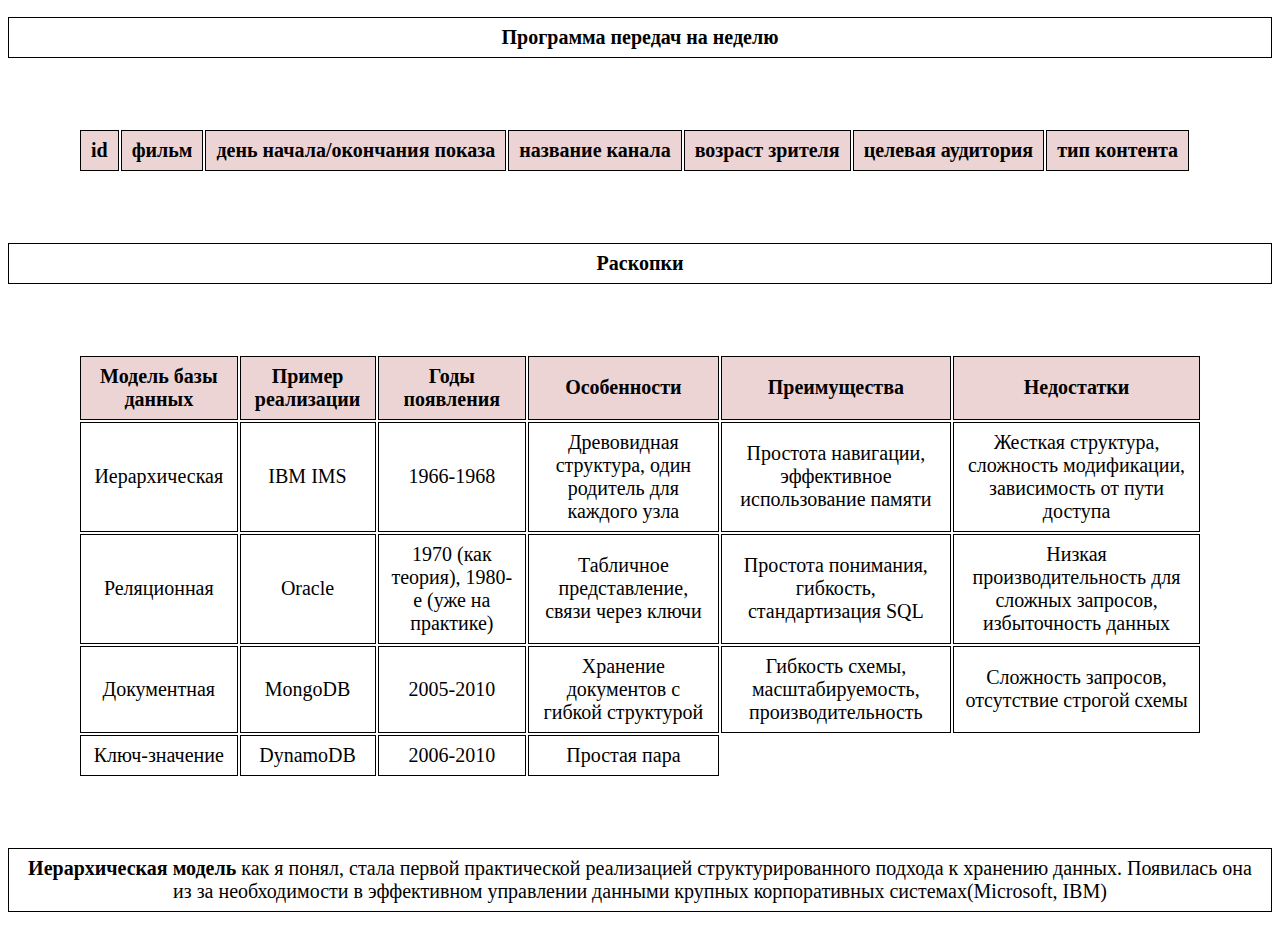
<file: homework-2025/основы бд/homework-1.09/index.html>
<!DOCTYPE html>
<html lang="ru">
<head>
    <meta charset="UTF-8">
    <meta name="viewport" content="width=device-width, initial-scale=1.0">
    <title>Homework</title>
    <link rel="stylesheet" href="style.css">
</head>
<body>
    <h2>Программа передач на неделю</h2>
    <table>
        <tr>
            <th>id</th>
            <th>фильм</th>
            <th>день начала/окончания показа</th>
            <th>название канала</th>
            <th>возраст зрителя</th>
            <th>целевая аудитория</th>
            <th>тип контента</th> 
        </tr>
    </table>
    <h2>Раскопки</h2>
        <table>
                <tr>
                    <th>Модель базы данных</th>
                    <th>Пример реализации</th>
                    <th>Годы появления</th>
                    <th>Особенности</th>
                    <th>Преимущества</th>
                    <th>Недостатки</th>
                </tr>
                <tr>
                    <td>Иерархическая</td>
                    <td>IBM IMS</td>
                    <td>1966-1968</td>
                    <td>Древовидная структура, один родитель для каждого узла</td>
                    <td>Простота навигации, эффективное использование памяти</td>
                    <td>Жесткая структура, сложность модификации, зависимость от пути доступа</td>
                </tr>
                <tr>
                    <td>Реляционная</td>
                    <td>Oracle</td>
                    <td>1970 (как теория), 1980-е (уже на практике)</td>
                    <td>Табличное представление, связи через ключи</td>
                    <td>Простота понимания, гибкость, стандартизация SQL</td>
                    <td>Низкая производительность для сложных запросов, избыточность данных</td>
                </tr>
                <tr>
                    <td>Документная</td>
                    <td>MongoDB</td>
                    <td>2005-2010</td>
                    <td>Хранение документов с гибкой структурой</td>
                    <td>Гибкость схемы, масштабируемость, производительность</td>
                    <td>Сложность запросов, отсутствие строгой схемы</td>
                </tr>
                <tr>
                    <td>Ключ-значение</td>
                    <td>DynamoDB</td>
                    <td>2006-2010</td>
                    <td>Простая пара</td>
                </tr>
        </table>
<p><strong>Иерархическая модель</strong> как я понял, стала первой практической реализацией структурированного подхода к хранению данных.
    Появилась она из за необходимости в эффективном управлении данными крупных корпоративных системах(Microsoft, IBM)
</p>
</body>
</html>
</file>
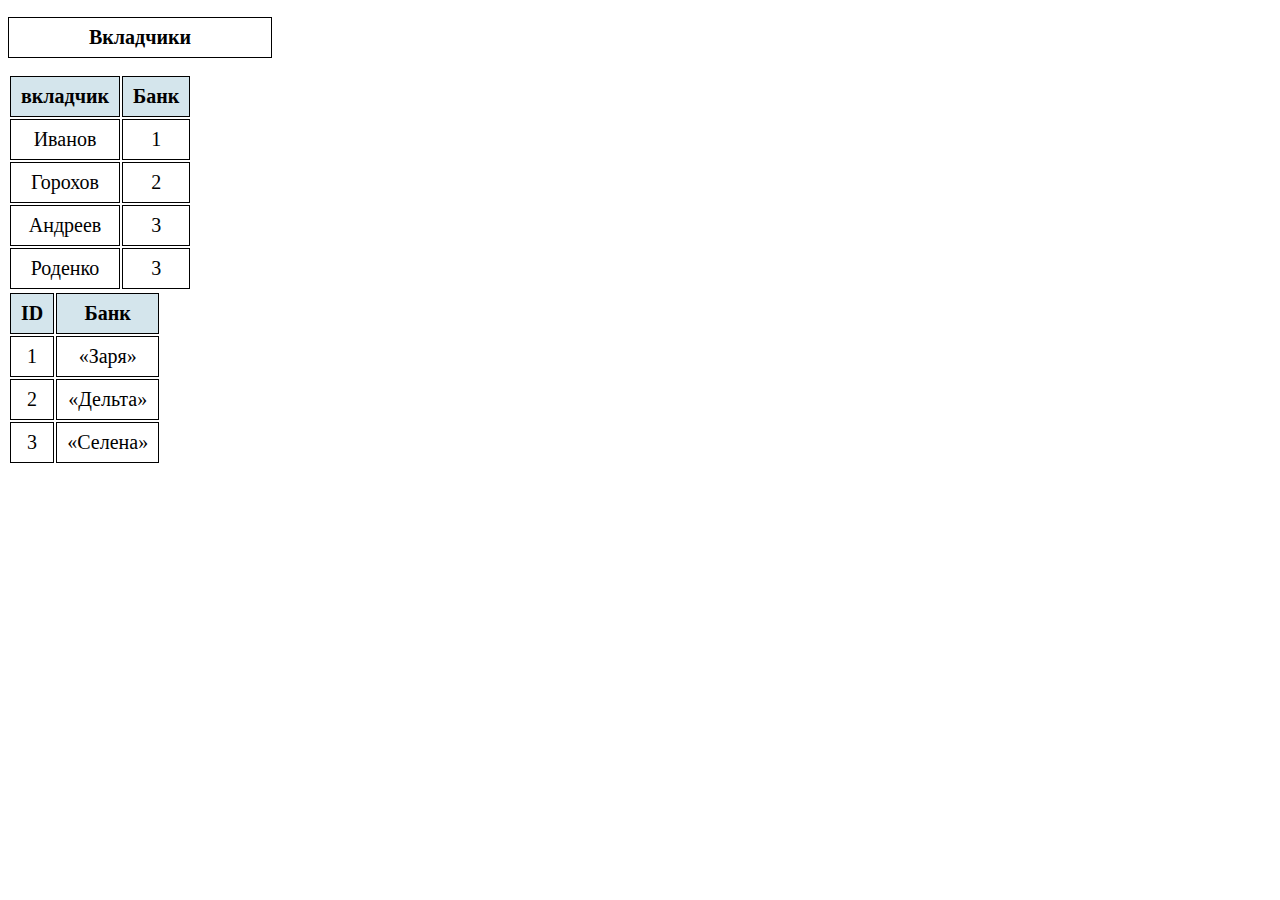
<file: homework-2025/основы бд/homework-20.09/index.html>
<!DOCTYPE html>
<html lang="ru">
<head>
    <meta charset="UTF-8">
    <meta name="viewport" content="width=device-width, initial-scale=1.0">
    <title>Homework</title>
    <link rel="stylesheet" href="style.css">
</head>
<center>
</center><body>
    <h2>Вкладчики</h2>
        <table>
                <tr>
                    <th>вкладчик</th>
                    <th>Банк</th>
                </tr>
                <tr>
                    <td>Иванов</td>
                    <td>1</td>
                </tr>
                <tr>
                    <td>Горохов</td>
                    <td>2</td>
                </tr>
                <tr>
                    <td>Андреев</td>
                    <td>3</td>
                </tr>
                <tr>
                    <td>Роденко</td>
                    <td>3</td>
                </tr>
        </table>
        <table>
                <tr>
                    <th>ID</th>
                    <th>Банк</th>
                </tr>
                <tr>
                    <td>1</td>
                    <td>«Заря»</td>
                </tr>
                <tr>
                    <td>2</td>
                    <td>«Дельта»</td>
                </tr>
                <tr>
                    <td>3</td>
                    <td>«Селена»</td>
                </tr>
        </table>
</body>
    
</html>
</file>
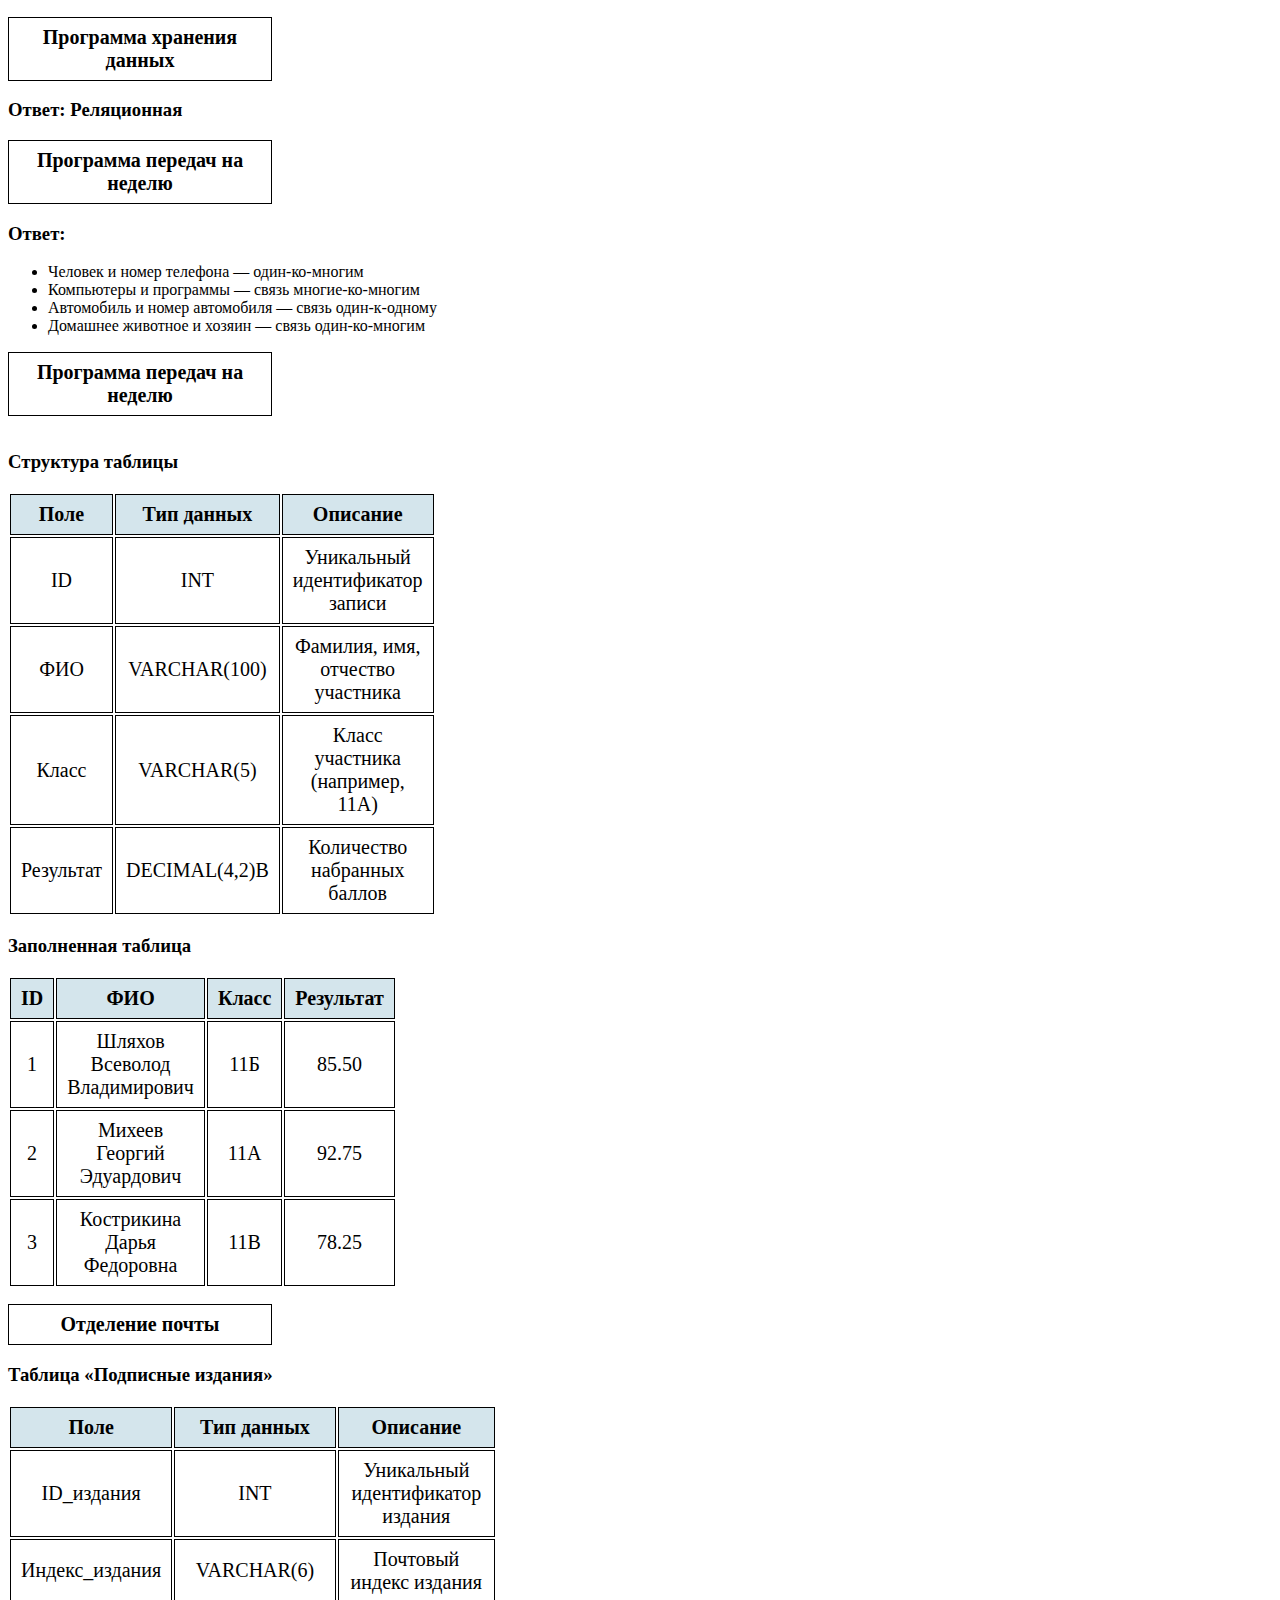
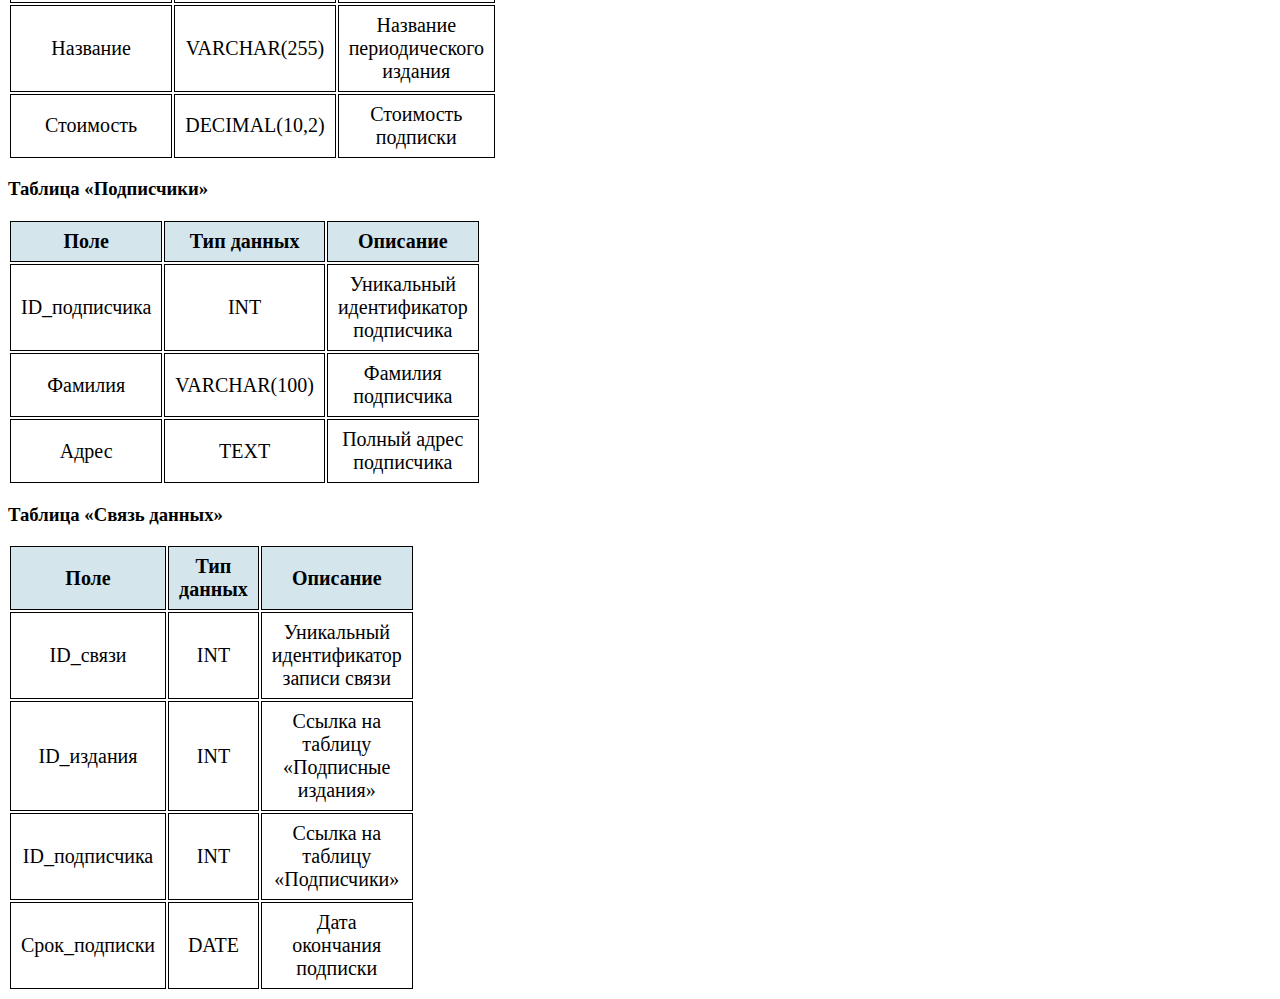
<file: homework-2025/основы бд/homework-9.09/index.html>
<!DOCTYPE html>
<html lang="ru">
<head>
    <meta charset="UTF-8">
    <meta name="viewport" content="width=device-width, initial-scale=1.0">
    <title>Homework</title>
    <link rel="stylesheet" href="style.css">
</head>
<center>
</center><body>
    <h2>Программа хранения данных</h2>
    <h3>Ответ: Реляционная</h3>
    <h2>Программа передач на неделю</h2>
    <h3>Ответ:</h3>
    <ul>
        <li>Человек и номер телефона — один-ко-многим</li>
        <li>Компьютеры и программы — связь многие-ко-многим</li>
        <li>Автомобиль и номер автомобиля — связь один-к-одному</li>
        <li>Домашнее животное и хозяин — связь один-ко-многим</li>
    </ul>
    <h2>Программа передач на неделю</h2>
    <div>
        <table>
            <h3>Структура таблицы</h2>
                <tr>
                    <th>Поле</th>
                    <th>Тип данных</th>
                    <th>Описание</th>
                </tr>
                <tr>
                    <td>ID</td>
                    <td>INT</td>
                    <td>Уникальный идентификатор записи</td>
                </tr>
                <tr>
                    <td>ФИО</td>
                    <td>VARCHAR(100)</td>
                    <td>Фамилия, имя, отчество участника</td>
                </tr>
                <tr>
                    <td>Класс</td>
                    <td>VARCHAR(5)</td>
                    <td>Класс участника (например, 11А)</td>
                </tr>
                <tr>
                    <td>Результат</td>
                    <td>DECIMAL(4,2)B</td>
                    <td>Количество набранных баллов</td>
                </tr>
        </table>
        <table>
            <h3>Заполненная таблица</h2>
                <tr>
                    <th>ID</th>
                    <th>ФИО</th>
                    <th>Класс</th>
                    <th>Результат</th>
                </tr>
                <tr>
                    <td>1</td>
                    <td>Шляхов Всеволод Владимирович</td>
                    <td>11Б</td>
                    <td>85.50</td>
                </tr>
                <tr>
                    <td>2</td>
                    <td>Михеев Георгий Эдуардович</td>
                    <td>11А</td>
                    <td>92.75</td>
                </tr>
                <tr>
                    <td>3</td>
                    <td>Кострикина Дарья Федоровна</td>
                    <td>11В</td>
                    <td>78.25</td>
                </tr>
        </table>
    </div>
    <h2>Отделение почты</h2>
    <table>
            <h3>Таблица «Подписные издания»</h2>
                <tr>
                    <th>Поле</th>
                    <th>Тип данных</th>
                    <th>Описание</th>
                </tr>
                <tr>
                    <td>ID_издания</td>
                    <td>INT</td>
                    <td>Уникальный идентификатор издания</td>
                </tr>
                <tr>
                    <td>Индекс_издания</td>
                    <td>VARCHAR(6)</td>
                    <td>Почтовый индекс издания</td>
                </tr>
                <tr>
                    <td>Название</td>
                    <td>VARCHAR(255)</td>
                    <td>Название периодического издания</td>
                </tr>
                <tr>
                    <td>Стоимость</td>
                    <td>DECIMAL(10,2)</td>
                    <td>Стоимость подписки</td>
                </tr>
        </table>
    <table>
            <h3>Таблица «Подписчики»</h2>
                <tr>
                    <th>Поле</th>
                    <th>Тип данных</th>
                    <th>Описание</th>
                </tr>
                <tr>
                    <td>ID_подписчика</td>
                    <td>INT</td>
                    <td>Уникальный идентификатор подписчика</td>
                </tr>
                <tr>
                    <td>Фамилия</td>
                    <td>VARCHAR(100)</td>
                    <td>Фамилия подписчика</td>
                </tr>
                <tr>
                    <td>Адрес</td>
                    <td>TEXT</td>
                    <td>Полный адрес подписчика</td>
                </tr>
        </table>
    <table>
            <h3>Таблица «Связь данных»</h2>
                <tr>
                    <th>Поле</th>
                    <th>Тип данных</th>
                    <th>Описание</th>
                </tr>
                <tr>
                    <td>ID_связи</td>
                    <td>INT</td>
                    <td>Уникальный идентификатор записи связи</td>
                </tr>
                <tr>
                    <td>ID_издания</td>
                    <td>INT</td>
                    <td>Ссылка на таблицу «Подписные издания»</td>
                </tr>
                <tr>
                    <td>ID_подписчика</td>
                    <td>INT</td>
                    <td>Ссылка на таблицу «Подписчики»</td>
                </tr>
                <tr>
                    <td>Срок_подписки</td>
                    <td>DATE</td>
                    <td>Дата окончания подписки</td>
                </tr>
        </table>
</body>
    
</html>
</file>
<file: homework-2025/основы бд/homework-1.09/style.css>
th,
td,p,h2 {
  border: 1px solid rgb(0, 0, 0);
  padding: 8px 10px;
  text-align: center;
  font-size: 20px;
  
}
table{
    margin: 70px 70px;
}
th{
  background-color: #ecd4d4;
}
</file>
<file: homework-2025/основы бд/homework-20.09/style.css>
th,
td,p,h2 {
  border: 1px solid rgb(0, 0, 0);
  padding: 8px 10px;
  text-align: center;
  font-size: 20px;
  margin-right: 1000px;
}
div{
  display: flex;
  flex-direction: column;
}
table{
  margin-right: 1000px;
}
th{
  background-color: #d4e5ec;
}
</file>
<file: homework-2025/основы бд/homework-9.09/style.css>
th,
td,p,h2 {
  border: 1px solid rgb(0, 0, 0);
  padding: 8px 10px;
  text-align: center;
  font-size: 20px;
  margin-right: 1000px;
}
div{
  display: flex;
  flex-direction: column;
}
table{
  margin-right: 1000px;
}
th{
  background-color: #d4e5ec;
}
</file>
